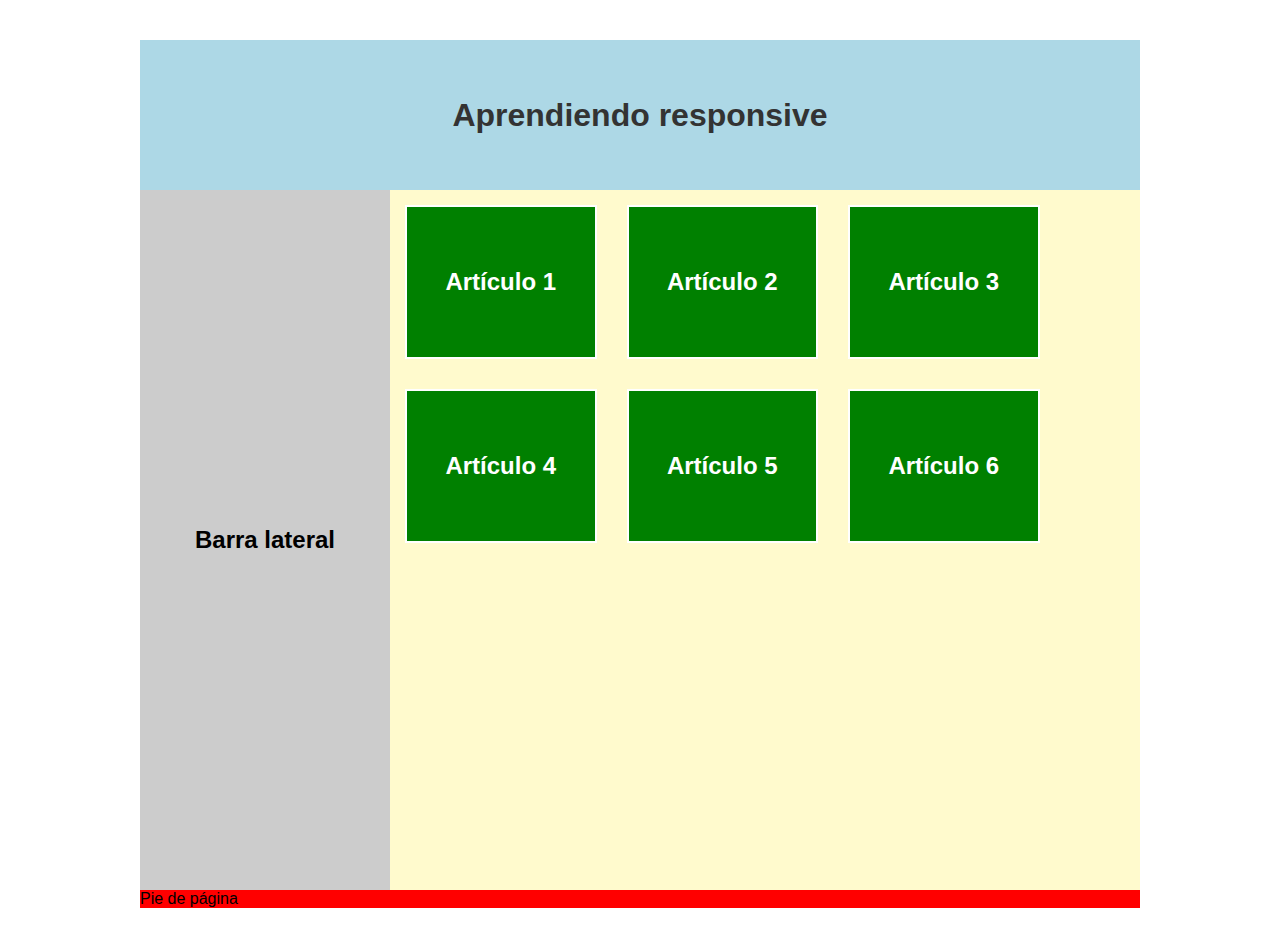
<file: aprendiendo-responsive/index.html>
<!DOCTYPE html>
<html lang="en">
<head>
    <meta charset="UTF-8">
    <meta name="viewport" content="width=device-width, initial-scale=1.0">
    <title>Document</title>
    <link rel="stylesheet" href="styles.css">
</head>
<body>
    <div id="container">
        <header>
            <h1>Aprendiendo responsive</h1>
        </header>
        <section id="content">
            <aside>
                <h2>Barra lateral</h2>
            </aside>
            <section id="articles">
                <article><h2>Artículo 1</h2></article>
                <article><h2>Artículo 2</h2></article>
                <article><h2>Artículo 3</h2></article>
                <article><h2>Artículo 4</h2></article>
                <article><h2>Artículo 5</h2></article>
                <article><h2>Artículo 6</h2></article>
            </section>
            <div class="clearfix"></div>
        </section>
        <footer>Pie de página</footer>
    </div>
</body>
</html>
</file>
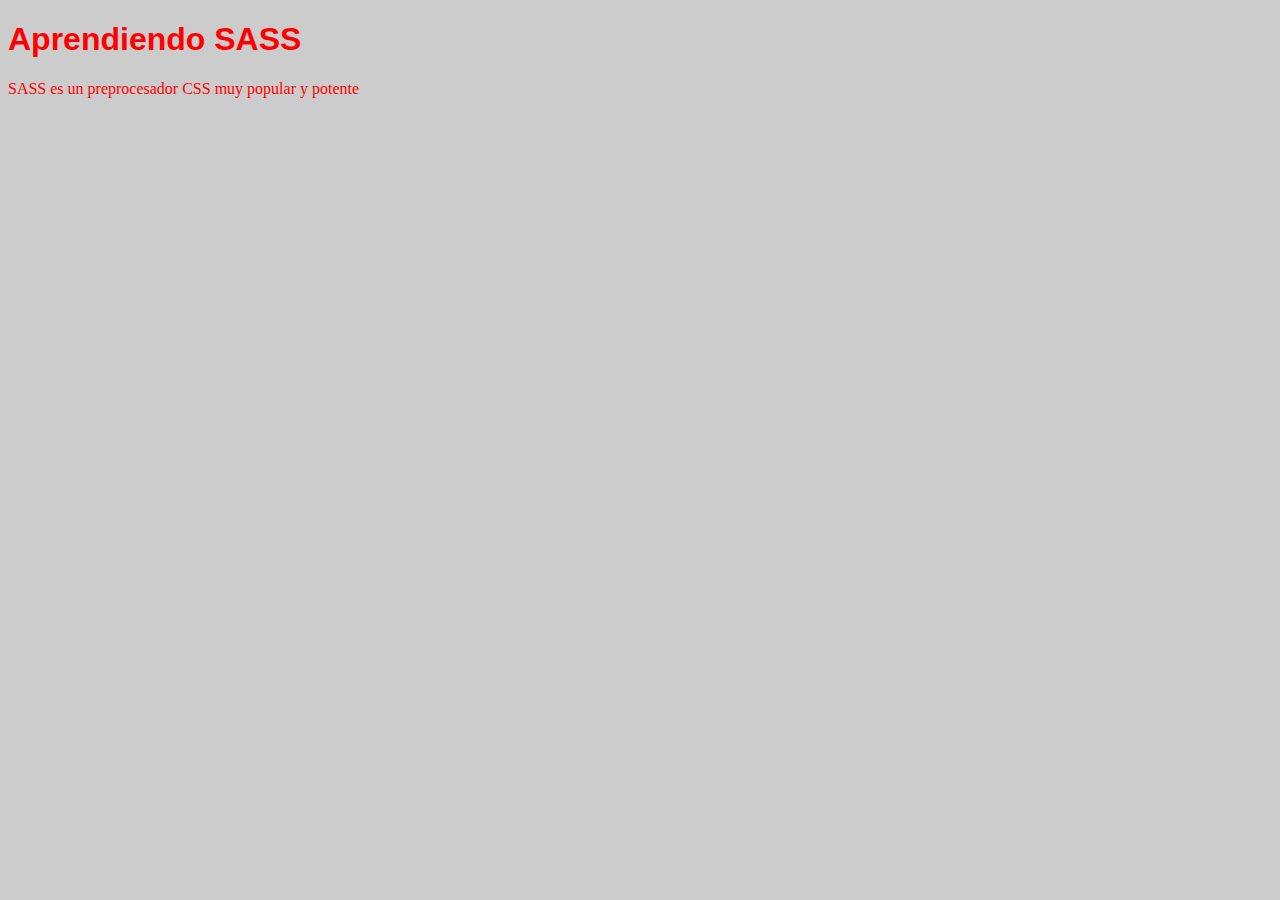
<file: aprendiendo-sass/index.html>
<!DOCTYPE html>
<html lang="en">
<head>
    <meta charset="UTF-8">
    <meta name="viewport" content="width=device-width, initial-scale=1.0">
    <title>Aprendiendo SASS</title>
    <link rel="stylesheet" href="styles.css">
</head>
<body>
    <h1>Aprendiendo SASS</h1>
    <p>SASS es un preprocesador CSS muy popular y potente</p>
</body>
</html>
</file>
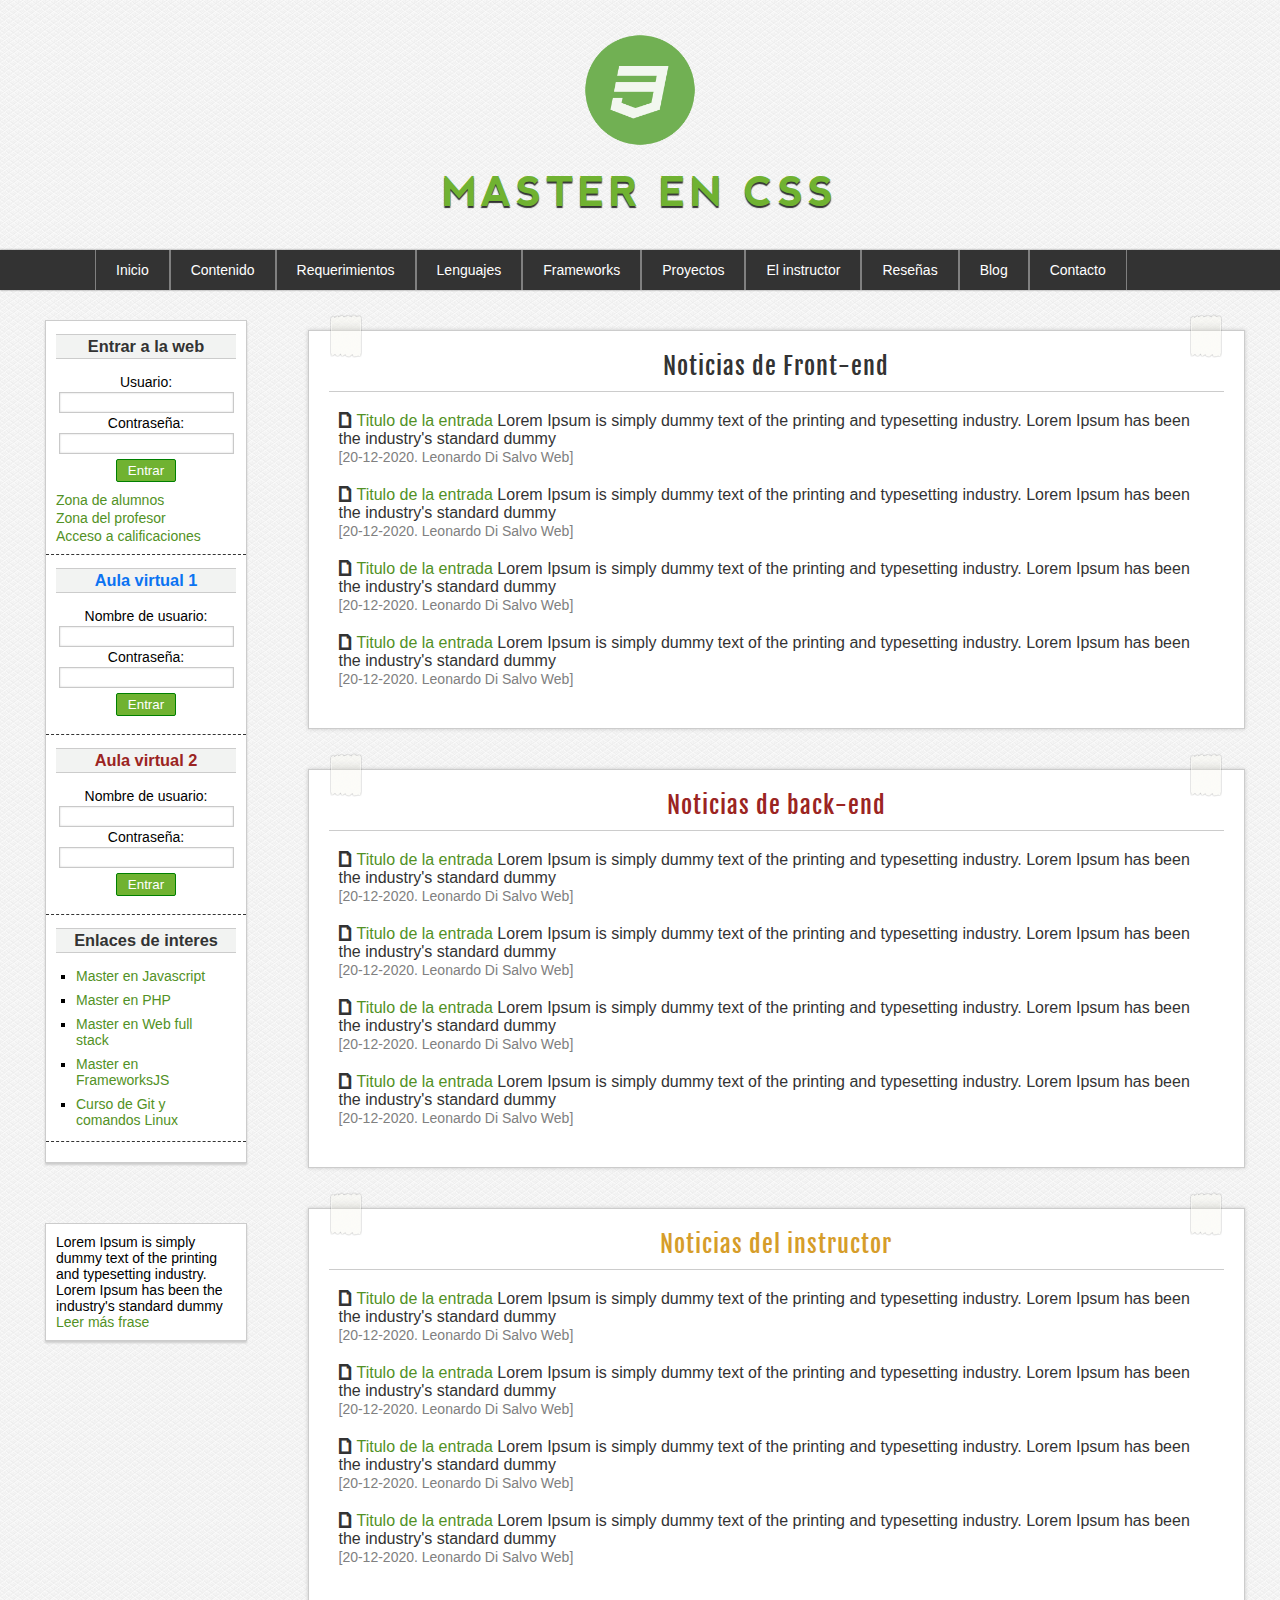
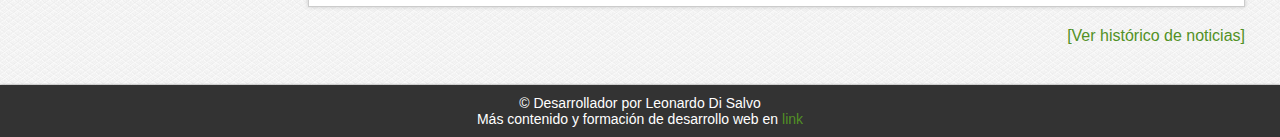
<file: maquetacion-1/index.html>
<!DOCTYPE html>
<html lang="es">
<head>
    <meta charset="UTF-8">
    <meta name="viewport" content="width=device-width, initial-scale=1.0">
    <title>Máster en CSS</title>
    <link rel="icon" href="./img/logo.png" type="image/x-icon">
    <link rel="stylesheet" href="./css/styles.css">
</head>
<body>
    <!-- Inicio de la cabecera -->
    <header id="header">
        <div id="logotipo">
            <img src="./img/logo.png" alt="Logotipo de la web">
        </div>
        <h1>
            <a href="index.html">
                MASTER EN CSS
            </a>
        </h1>
    </header>
    <!-- Fin de la cabecera -->

    <!-- Menú de navegación -->
    <nav id="nav">
        <ul>
            <li><a href="index.html">Inicio</a></li>
            <li><a href="index.html">Contenido</a></li>
            <li><a href="index.html">Requerimientos</a></li>
            <li><a href="index.html">Lenguajes</a>
                <ul>
                    <li><a href="index.html">HTML</a></li>
                    <li><a href="index.html">CSS</a></li>
                </ul>
            </li>
            <li><a href="index.html">Frameworks</a>
                <ul>
                    <li><a href="index.html">LESS</a></li>
                    <li><a href="index.html">SASS</a></li>
                    <li><a href="index.html">Bootstrap</a></li>
                </ul>
            </li>
            <li><a href="index.html">Proyectos</a></li>
            <li><a href="index.html">El instructor</a></li>
            <li><a href="index.html">Reseñas</a></li>
            <li><a href="index.html">Blog</a></li>
            <li><a href="index.html">Contacto</a></li>
        </ul>
    </nav>
    <!-- Fin del menú de navegación -->

    <!-- Inicio del contenido central -->
    <div id="content">
        <!-- Inicio de la barra lateral -->
        <aside id="aside">
            <div class="widget" id="login">
                <h3>Entrar a la web</h3>
                <form action="">
                    <label for="">Usuario:</label>
                    <input type="text" />

                    <label for="">Contraseña:</label>
                    <input type="password" name="" id="" />

                    <input type="submit" value="Entrar">
                </form>
                <a href="#">Zona de alumnos</a>
                <a href="#">Zona del profesor</a>
                <a href="#">Acceso a calificaciones</a>
            </div>
            <div class="widget" id="login">
                <h3 class="blue">Aula virtual 1</h3>
                <form action="">
                    <label for="">Nombre de usuario:</label>
                    <input type="text" />

                    <label for="">Contraseña:</label>
                    <input type="password" name="" id="" />

                    <input type="submit" value="Entrar">
                </form>
            </div>
            <div class="widget" id="login">
                <h3 class="red">Aula virtual 2</h3>
                <form action="">
                    <label for="">Nombre de usuario:</label>
                    <input type="text" />

                    <label for="">Contraseña:</label>
                    <input type="password" name="" id="" />

                    <input type="submit" value="Entrar">
                </form>
            </div>
            <div class="widget" id="login">
                <h3>Enlaces de interes</h3>
                <ul>
                    <li><a href="www.google.com">Master en Javascript</a></li>
                    <li><a href="www.google.com">Master en PHP</a></li>
                    <li><a href="www.google.com">Master en Web full stack</a></li>
                    <li><a href="www.google.com">Master en FrameworksJS</a></li>
                    <li><a href="www.google.com">Curso de Git y comandos Linux</a></li>
                </ul>
            </div>
        </aside>

        <!-- Fin de la barra lateral -->

        <!-- Inicio de secciones -->
        <div id="sections">
            <section id="backend">
                <span class="sticket">
                    <img class="stickerOne" src="./img/scotch.png" alt="" />
                    <img class="stickerTwo" src="./img/scotch.png" alt="" />
                </span>
                <h2 class="titulo">Noticias de Front-end</h2>
                <article class="article">
                    <span class="icon">a</span>
                    <p>
                        <a href="#">Titulo de la entrada</a>
                        Lorem Ipsum is simply dummy text of the printing and typesetting industry. Lorem Ipsum has been the industry's standard dummy
                    </p>
                    <span class="date">[20-12-2020. Leonardo Di Salvo Web]</span>
                </article>
                <article class="article">
                    <span class="icon">a</span>
                    <p>
                        <a href="#">Titulo de la entrada</a>
                        Lorem Ipsum is simply dummy text of the printing and typesetting industry. Lorem Ipsum has been the industry's standard dummy
                    </p>
                    <span class="date">[20-12-2020. Leonardo Di Salvo Web]</span>
                </article>
                <article class="article">
                    <span class="icon">a</span>
                    <p>
                        <a href="#">Titulo de la entrada</a>
                        Lorem Ipsum is simply dummy text of the printing and typesetting industry. Lorem Ipsum has been the industry's standard dummy
                    </p>
                    <span class="date">[20-12-2020. Leonardo Di Salvo Web]</span>
                </article>
                <article class="article">
                    <span class="icon">a</span>
                    <p>
                        <a href="#">Titulo de la entrada</a>
                        Lorem Ipsum is simply dummy text of the printing and typesetting industry. Lorem Ipsum has been the industry's standard dummy
                    </p>
                    <span class="date">[20-12-2020. Leonardo Di Salvo Web]</span>
                </article>
            </section>
            <section id="frontend">
                <span class="sticket">
                    <img class="stickerOne" src="./img/scotch.png" alt="" />
                    <img class="stickerTwo" src="./img/scotch.png" alt="" />
                </span>
                <h2 class="titulo red">Noticias de back-end</h2>
                <article class="article">
                    <span class="icon">a</span>
                    <p>
                        <a href="#">Titulo de la entrada</a>
                        Lorem Ipsum is simply dummy text of the printing and typesetting industry. Lorem Ipsum has been the industry's standard dummy
                    </p>
                    <span class="date">[20-12-2020. Leonardo Di Salvo Web]</span>
                </article>
                <article class="article">
                    <span class="icon">a</span>
                    <p>
                        <a href="#">Titulo de la entrada</a>
                        Lorem Ipsum is simply dummy text of the printing and typesetting industry. Lorem Ipsum has been the industry's standard dummy
                    </p>
                    <span class="date">[20-12-2020. Leonardo Di Salvo Web]</span>
                </article>
                <article class="article">
                    <span class="icon">a</span>
                    <p>
                        <a href="#">Titulo de la entrada</a>
                        Lorem Ipsum is simply dummy text of the printing and typesetting industry. Lorem Ipsum has been the industry's standard dummy
                    </p>
                    <span class="date">[20-12-2020. Leonardo Di Salvo Web]</span>
                </article>
                <article class="article">
                    <span class="icon">a</span>
                    <p>
                        <a href="#">Titulo de la entrada</a>
                        Lorem Ipsum is simply dummy text of the printing and typesetting industry. Lorem Ipsum has been the industry's standard dummy
                    </p>
                    <span class="date">[20-12-2020. Leonardo Di Salvo Web]</span>
                </article>
            </section>
            <section id="instructor">
                <span class="sticket">
                    <img class="stickerOne" src="./img/scotch.png" alt="" />
                    <img class="stickerTwo" src="./img/scotch.png" alt="" />
                </span>
                <h2 class="titulo orange">Noticias del instructor</h2>
                <article class="article">
                    <span class="icon">a</span>
                    <p>
                        <a href="#">Titulo de la entrada</a>
                        Lorem Ipsum is simply dummy text of the printing and typesetting industry. Lorem Ipsum has been the industry's standard dummy
                    </p>
                    <span class="date">[20-12-2020. Leonardo Di Salvo Web]</span>
                </article>
                <article class="article">
                    <span class="icon">a</span>
                    <p>
                        <a href="#">Titulo de la entrada</a>
                        Lorem Ipsum is simply dummy text of the printing and typesetting industry. Lorem Ipsum has been the industry's standard dummy
                    </p>
                    <span class="date">[20-12-2020. Leonardo Di Salvo Web]</span>
                </article>
                <article class="article">
                    <span class="icon">a</span>
                    <p>
                        <a href="#">Titulo de la entrada</a>
                        Lorem Ipsum is simply dummy text of the printing and typesetting industry. Lorem Ipsum has been the industry's standard dummy
                    </p>
                    <span class="date">[20-12-2020. Leonardo Di Salvo Web]</span>
                </article>
                <article class="article">
                    <span class="icon">a</span>
                    <p>
                        <a href="#">Titulo de la entrada</a>
                        Lorem Ipsum is simply dummy text of the printing and typesetting industry. Lorem Ipsum has been the industry's standard dummy
                    </p>
                    <span class="date">[20-12-2020. Leonardo Di Salvo Web]</span>
                </article>
            </section>
        </div>

        <!-- Fin de secciones -->

        <aside id="frase">
            Lorem Ipsum is simply dummy text of the printing and typesetting industry. Lorem Ipsum has been the industry's standard dummy
            <a href="#">Leer más frase</a>
        </aside>

        <div class="clearfix"></div>
        <div id="history">
            <a href="#">[Ver histórico de noticias]</a>
        </div>

    </div>
    <!-- Fin del contenido central -->

    <div class="clearfix"></div>
    <footer id="footer">
        <p>&copy; Desarrollador por Leonardo Di Salvo</p>
        <p>Más contenido y formación de desarrollo web en <a href="#"> link</a></p>
    </footer>
    
</body>
</html>
</file>
<file: aprendiendo-responsive/styles.css>
* {
    margin: 0px;
    padding: 0px;
}

.clearfix {
    float: none;
    clear: both;
}

#container {
    width: 1000px;
    background: red;
    margin: 0 auto;
    font-family: Arial, Helvetica, sans-serif;
    margin-top: 40px;
    margin-bottom: 40px;
}

header {
    width: 100%;
    height: 150px;
    line-height: 150px;
    background: lightblue;
    color: #333;
    text-align: center;
}

aside {
    width: 25%;
    background: #ccc;
    float: left;
    min-height: 700px;
    text-align: center;
    line-height: 700px;
}

#articles {
    width: 75%;
    min-height: 700px;
    float: left;
    background-color: lemonchiffon;
}

#articles article {
    width: 25%;
    height: 150px;
    background: green;
    color: white;
    line-height: 150px;
    text-align: center;
    border: 2px solid white;
    float: left;
    margin: 15px;
}

/* RESPONSIVE */

/* Desde la anchura 0 hasta la anchura 888px de pantalla */
@media (max-width: 888px) {
    /* Se ejecutarán estos estilos */

    #articles article {
        width: 40%;
        background: red;
    }
}

@media (max-width: 632px) {
        /* Se ejecutarán estos estilos */

        #container {
            overflow: hidden;
        }

        aside {
            float: none;
            min-height: auto;
            line-height: 20px;
            width: 91%;
            padding: 19px;
        }

        #articles {
            width: 100%;
        } 

        #articles article {
            width: 90%;
            background: blue;
        }
}

@media (max-width: 554px) {
    /* Se ejecutarán estos estilos */

    body {
        background: lightsalmon;
    }
}
</file>
<file: aprendiendo-sass/styles.css>
body {
  background-color: #ccc;
}

h1 {
  color: red;
  font-family: sans-serif, Helvetica, Arial;
}

p {
  color: red;
}

/*# sourceMappingURL=styles.css.map */
</file>
<file: maquetacion-1/css/styles.css>
/* FUENTES */
@font-face {
    font-family: "nevis";
    src: url("./fonts/nevis.eot");
    /* En caso de que algunos navegadores no acepten esta fuente */
    src: url("./fonts/nevis.eot?#iefix") format("embedded-opentype"),
        url("./fonts/nevis.woff") format("woof"),
        url("./fonts/nevis.ttf") format("truetype"),
        url("./fonts/nevis.svg") format("svg");
    font-weight: normal;
    font-style: normal;
}

@font-face {
    font-family: "fajala";
    src: url("./fonts/FjallaOne-Regular.ttf") format("truetype");
    font-weight: normal;
    font-style: normal;
}

@font-face {
    font-family: "icons";
    src: url("./fonts/websymbols-regular-webfont.svg#WebSymbolsRegular") format("svg")
        url("./fonts/websymbols-regular-webfont.eot") ;
    /* En caso de que algunos navegadores no acepten esta fuente */
    src: url("./fonts/websymbols-regular-webfont.eot?#iefix") format("embedded-opentype"),
        url("./fonts/websymbols-regular-webfont.woff") format("woof"),
        url("./fonts/websymbols-regular-webfont.ttf") format("truetype");
    font-weight: normal;
    font-style: normal;
}

/* ESTILOS GENERALES */
* {
    padding: 0px;
    margin: 0px;
}

body {
    background-image: url("./../img/paven.png");
}

a {
    color: #529125;
    text-decoration: none;
}

a:hover {
    color: #285616;
}

a:visited {
    color: #529125;
}

.red {
    color: #9b2422 !important;
}

.blue {
    color: #0c73f2 !important;
}

.orange {
    color: #d69d2a !important;
}

.icon {
    font-family: "icons";
    float: left;
    margin-right: 5px;
    margin-top: -1px;
}

.clearfix {
    float: none;
    clear: both;
}

/* FORMULARIOS */

input[type="text"],
input[type="email"],
input[type="password"],
select {
    border: 1px solid #c9c9c9;
    box-shadow: 0px 0px 2px #ccc inset;
    background: white;
    padding: 1px;
    padding-top: 2px;
    padding-bottom: 2px;
    color: gray;
    transition: all 300ms;
}

input[type="text"]:focus,
input[type="email"]:focus,
input[type="password"]:focus,
select:focus {
    border: 1px solid #70b231;
    color: black;
}

input[type="button"],
input[type="submit"],
input[type="reset"],
button {
    display: block;
    border-radius: 2px;
    border: 1px solid green;
    width: 60px;
    padding: 3px;
    background-color: #70b231;
    cursor: pointer;
    color: white;
}

input[type="button"]:hover,
input[type="submit"]:hover,
input[type="reset"]:hover,
button:hover {
    box-shadow: 0px 0px 2px gray;
}

input[type="button"]:active,
input[type="submit"]:active,
input[type="reset"]:active,
button:hover {
    box-shadow: 0px 0px 3px gray inset;
    text-shadow: 0px 0px 1px #ccc;
}

/* CABECERA */

#header {
    min-width: 1024px;
    width: 100%;
    height: 250px;
    margin: 0px auto;
}

#header a {
    text-decoration: none;
}

#header #logotipo {
    width: 770px;
    margin: 0px auto;
    padding-top: 20px;
}

#header #logotipo img {
    display: block;
    text-align: center;
    margin: 0px auto;
    width: 140px;
}

#header h1 {
    font-family: "nevis";
    text-align: center;
    font-size: 40px;
    color: #70b231;
    letter-spacing: 4px;
    margin-top: 10px;
    text-shadow: 0px 2px 1px #333333;
    transition: all 300ms;
}

#header h1:hover {
    text-shadow: 0px 2px 1px #333333, 0px 0px 4px #70b231;
}

#header a {
    color: #70b231;
}

/* BARRA DE NAVEGACIÓN */

#nav {
    width: 100%;
    background-color: #333;
    color: white;
    height: 40px;
    font-family: sans-serif, Helvetica, Arial;
    font-size: 14px;
    box-shadow: 0px 0px 2px grey;
}

#nav ul {
    list-style: none;
    text-decoration: none;
    margin: 0px auto;
    width: 1090px;
}

#nav > ul > li {
    line-height: 40px;
    float: left;
    border-right: 1px solid gray;
    transition: all 300ms;
}

#nav > ul > li a {
    display: block;
    padding-left: 20px;
    padding-right: 20px;
    color: white;
    text-decoration: none;
}

#nav > ul > li > a:first-child {
    border-left: 1px solid gray;
}

#nav > ul > li:hover {
    background-color: #70b231;
    box-shadow: 0px 0px 4px green inset;
}

/* MENÚ DESPLEGABLE */
#nav > ul > li > ul {
    display: none;
    /* para que no desfigure la estructura del sitio web, que solo
    sobresalga cuando tenga que sobresalir */
    position: absolute;
    width: 160px;
    box-shadow: 0px 2px 2px gray ;
}

#nav > ul > li:hover > ul {
    display: block; 
}

#nav > ul > li:hover > ul > li {
    display: block; 
    background-color: #f2f1f0;
    border-bottom: 1px solid #d6d6d6;
    padding: 8px;
    line-height: 25px;
    font-size: 13px;
    transition: all 300ms;
}

#nav > ul > li:hover > ul > li:hover {
    box-shadow: 0px 0px 2px #ccc inset;
}

#nav > ul > li:hover > ul > li a{
    color: #666;
}

/* CONTENIDO */

#content {
    font-family: sans-serif, Arial, Helvetica;
    width: 1250px;
    min-height: 1100px;
    margin: 0px auto;
}

/* BARRA LATERAL */

#aside, #frase {
    width: 200px;
    float: left;
    margin: 30px;
    background-color: white;
    border: 1px solid #ccc;
    box-shadow: 0px 2px 2px #ccc;
    font-family: sans-serif, Arial, Helvetica;    
}

#frase {
    width: 180px;
    padding: 10px;
    font-size: 14px;
    font-family: sans-serif;
}

#aside .widget {
    display: block;
    width: 180px;
    margin: 5px auto;
    padding: 8px;
    padding-left: 10px;
    padding-right: 10px;
    font-size: 14px;
    border-bottom: 1px dashed #333;
}

#aside .widget:last-child {
    margin-bottom: 20px;
}

#aside h3{
    display: block;
    color: #333;
    width: 100%;
    text-align: center;
    padding-top: 2px;
    padding-bottom: 2px;
    margin-bottom: 15px;
    background: #f2f3f2;
    border: 1px solid #ccc;
    border-left: none;
    border-right: none;
}

#aside li {
    margin-top: 8px;
    margin-bottom: 5px;
    margin-left: 20px;
    list-style: square;
}

/* FORMULARIOS BARRA LATERAL */

#aside div label,
#aside div input[type="text"],
#aside div input[type="email"],
#aside div input[type="password"],
#aside div a {
    display: block;
    width: 95%;
    margin-top: 2px;
    margin-bottom: 2px;
}

#aside div input[type="button"],
#aside div input[type="submit"],
#aside div button {
    margin-top: 5px;
    margin-bottom: 10px;
}

#aside input,
#aside label {
    margin: 0px auto;
    text-align: center;
}

/* SECCIONES */

#sections {
    float: right;
    width: 75%;
    font-family: sans-serif, Arial, Helvetica;
    margin-right: 20px;
}

#sections .titulo {
    font-size: 24px;
    font-family: "fajala";
    font-weight: normal;
    letter-spacing: 1px;
    text-align: center;
    margin-top: -20px;
    padding-top: 20px;
    padding-bottom: 10px;
    border-bottom: 1px solid #ccc;
}

#sections section {
    margin-top: 40px;
    background-color: white;
    padding: 20px;
    border: 1px solid #ccc;
    box-shadow: 0px 0px 4px #c9c9c9;
    color: #333;
    font-size: 16px;
    overflow: hidden;

}

#sections .article {
    margin: 10px;
    margin-top: 20px;
    margin-bottom: 20px;
}

#sections .date {
    color: gray;
    font-size: 14px;
}

#sections .stickerOne, 
#sections .stickerTwo {
    position: absolute;
    margin-top: -38px;
    z-index: 0;
}

#sections .stickerTwo {
    margin-left: 860px;
}

#history {
    float: right;
    margin-top: 20px;
    margin-right: 20px;
}

/* PIE DE PAGINA */

#footer {
    width: 100%;
    margin: 0 auto;
    text-align: center;
    margin-top: 40px;
    background-color: #333;
    padding-top: 10px;
    padding-bottom: 10px;
    color: white;
    font-family: sans-serif;
    font-size: 14px;
    box-shadow: 0px 0px 2px gray;
}
</file>
